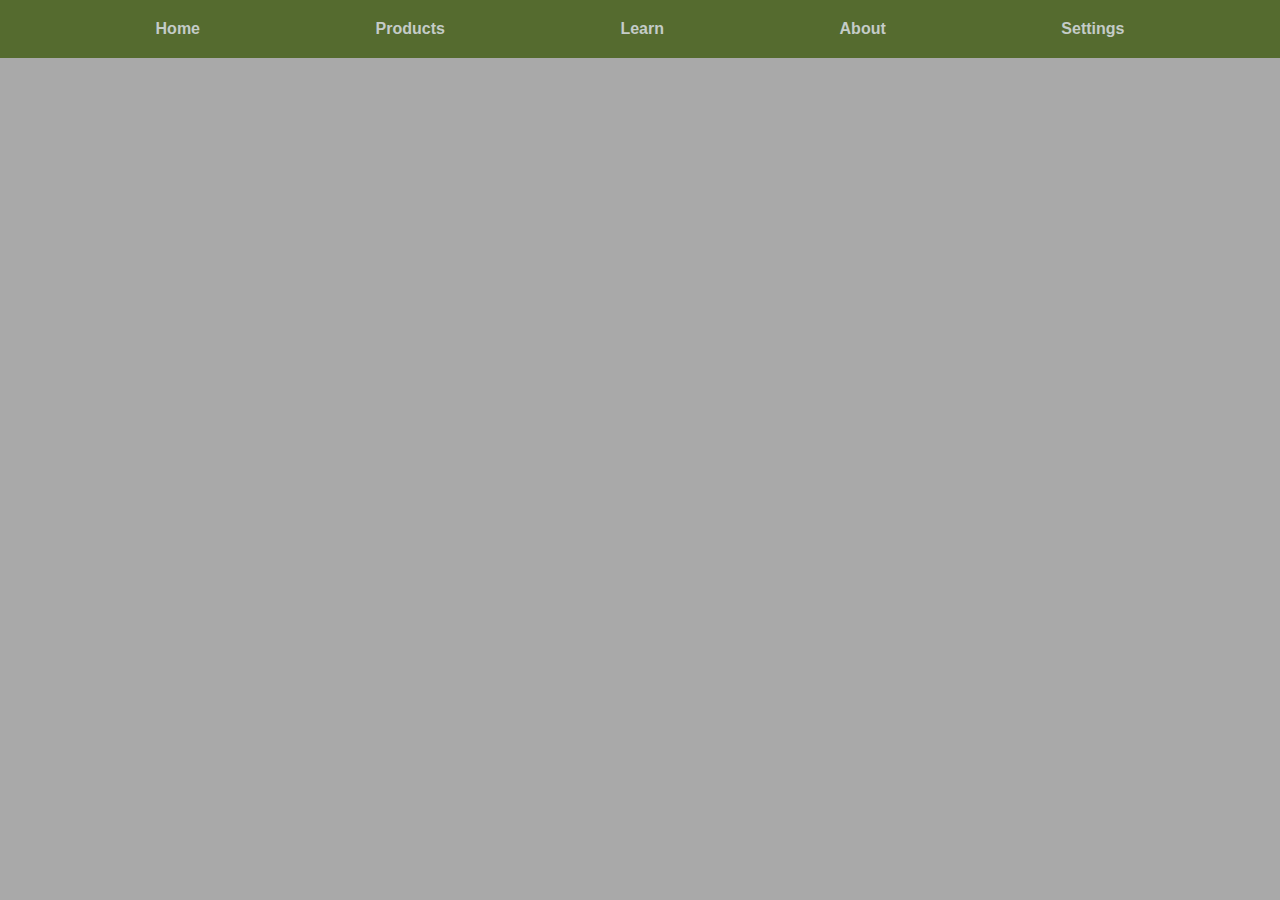
<file: customNavBar/index.html>
<!DOCTYPE html>
<html lang="en">
<head>
  <meta charset="UTF-8">
  <meta name="viewport" content="width=device-width, initial-scale=1" />
  <meta name="description" content="html responsive website test">
  <title>Title</title>
  <link rel="stylesheet" type="text/css" href="style.css">
  <script defer src="index.js"></script>
</head>
<body>
  <nav>
    <ul>
      <li>Home</li>
      <li>Products</li>
      <li>Learn</li>
      <li>About</li>
      <li>Settings</li>
      <button onclick="openSidebar()">
        <img src="menu_24dp_C4CCC8_FILL0_wght400_GRAD0_opsz24.svg" alt="open_menu">
      </button>
    </ul>
    <ul id="mobile-nav">
      <h2>Menu</h2>
      <button onclick="closeSidebar()" class="x-mark">
        <img src="close_24dp_C4CCC8_FILL0_wght400_GRAD0_opsz24.svg" alt="x-mark">
      </button>
      <li>Products</li>
      <li>Learn</li>
      <li>About</li>
      <li>Settings</li>
    </ul>
  </nav>
</body>
</html>
</file>
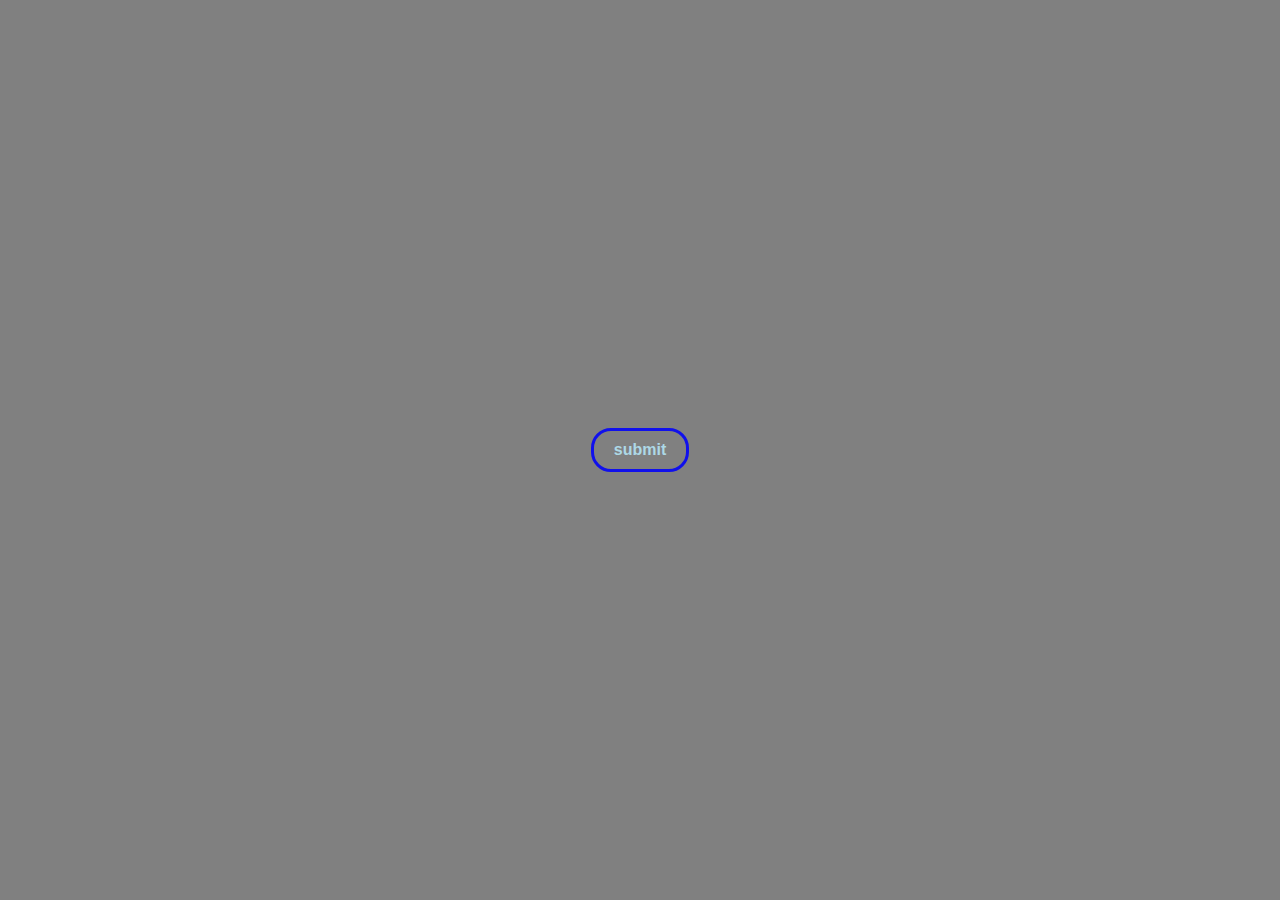
<file: testBtn/index.html>
<!DOCTYPE html>
<html lang="en">
  <head>
    <meta charset="UTF-8" />
    <meta name="viewport" content="width=device-width, initial-scale=1.0" />
    <title>Button</title>
    <link rel="stylesheet" href="style.css" />
  </head>
  <body>
    <div class="hover-effect">submit</div>
  </body>
</html>
</file>
<file: customNavBar/style.css>
* {
    margin: 0;
    padding: 0;
}
html {
    font-family: "Sour Gummy", sans-serif;
    color: #c4ccc8;
}
body {
    background: darkgrey;
    width: 100vw;
    height: 100vh;
}
nav ul {
    display: flex;
    justify-content: space-evenly;
    align-items: center;
    background-color: darkolivegreen;
    list-style-type: none;
}
nav ul li {
    display: block;
    padding: 15px;
    font-weight: bold;
    font-size: 16px;
    text-decoration: none;
    cursor: pointer;
    transition: ease 0.5s;
}
nav ul button {
    position: absolute;
    display: none;
    right: 0;
    justify-content: center;
    align-items: center;
    padding: 15px;
    margin: 10px;
    width: fit-content;
    height: fit-content;
    border: none;
    cursor: pointer;
    background: transparent;
    transition: ease 0.5s;
}
.x-mark {
    right: 0;
    top: 0;
    margin: 0;
}
nav ul img {
    position: relative;
    display: none;
    cursor: pointer;
    transition: ease 0.5s;
}
#mobile-nav img {
    margin: 0;
}
nav:hover ul li {
    padding: 20px;
}
nav ul li:hover, nav ul button:hover {
    background-color: rgba(128, 128, 128, 0.52);
}
nav ul li:active, nav ul button:active {
    background-color: rgba(37, 38, 45, 0.87);
}
#mobile-nav {
    position: fixed;
    top: -10000px;
    display: block;
    height: 100vh;
    flex-direction: column;
    justify-content: flex-start;
    align-items: flex-start;
    background-color: darkolivegreen;
    z-index: 100;
    transition: ease 0.8s;
}
#mobile-nav li {
    display: block;
    padding: 15px;
    margin: 0;
}
#mobile-nav:hover li {
    padding: 16px;
}
#mobile-nav h2 {
    padding: 10px;
}
@media screen and (max-width: 600px) {
    nav ul li {
        display: none;
        padding: 12px;
        margin-left: 10px;
    }
    nav ul img {
        display: block;
    }
    nav ul button {
        display: flex;
    }
    nav ul li:first-child {
        display: block;
        position: relative;
    }
    nav ul {
        justify-content: start;
    }
    nav:hover ul li {
        padding: 16px;
    }
    #mobile-nav {
        position: absolute;
        right: 0;
        width: 280px;
        box-shadow: rgba(0, 0, 0, 0.49) 0 0 0 100vw;
    }
}
@media screen and (max-width: 380px) {
    #mobile-nav {
        width: 100%;
    }
}
</file>
<file: testBtn/style.css>
* {
  margin: 0;
  padding: 0;
  box-sizing: border-box;
}
body {
  font-family: Arial, sans-serif;
  background-color: grey;
  display: flex;
  justify-content: center;
  align-items: center;
  width: 100%;
  height: 100vh;
}
.hover-effect {
  border: 3px solid rgb(16, 16, 236);
  border-radius: 20px;
  color: lightblue;
  font-weight: bold;
  background: transparent;
  padding: 10px 20px;
  cursor: pointer;
  z-index: 2;
  animation: infinite 2s btn-non-hover;
  transition: ease-in-out 0.5s;
}
.hover-effect:hover {
  background-color: blue;
  color: lightblue;
  border-radius: 50%;
  padding: 25px 10px;
  transition: ease-in-out 0.5s;
  animation: infinite 2s btn-hover;
}
.hover-effect:active {
  animation: infinite 5s btn-active;
}

@keyframes btn-non-hover {
  20% {
    background: transparent;
    color: lightblue;
  }
  60% {
    background: rgba(16, 16, 236, 1);
    color: lightskyblue;
  }
  100% {
    background: transparent;
    color: lightblue;
  }
}

@keyframes btn-hover {
  20% {
    transform: scale(1);
  }
  60% {
    transform: scale(1.2);
  }
  100% {
    transform: scale(1);
  }
}

@keyframes btn-active {
  10% {
    background-color: blue;
    color: lightblue;
    border-radius: 50%;
    padding: 25px 10px;
  }
  25% {
    transform: scale(0.8);
    background-color: darkblue;
    border-radius: 30%;
    padding: 25px 10px;
  }
  45% {
    transform: scale(0.6);
    background-color: darkblue;
    border-radius: 30%;
    padding: 10px 0px;
    font-weight: lighter;
    font-size: medium;
  }
  65% {
    transform: scale(0.8);
    background-color: darkblue;
    border-radius: 30%;
    padding: 25px 10px;
    font-weight: bold;
    font-size: large;
  }
  100% {
    background-color: blue;
    color: lightblue;
    border-radius: 50%;
    padding: 25px 10px;
  }
}
</file>
